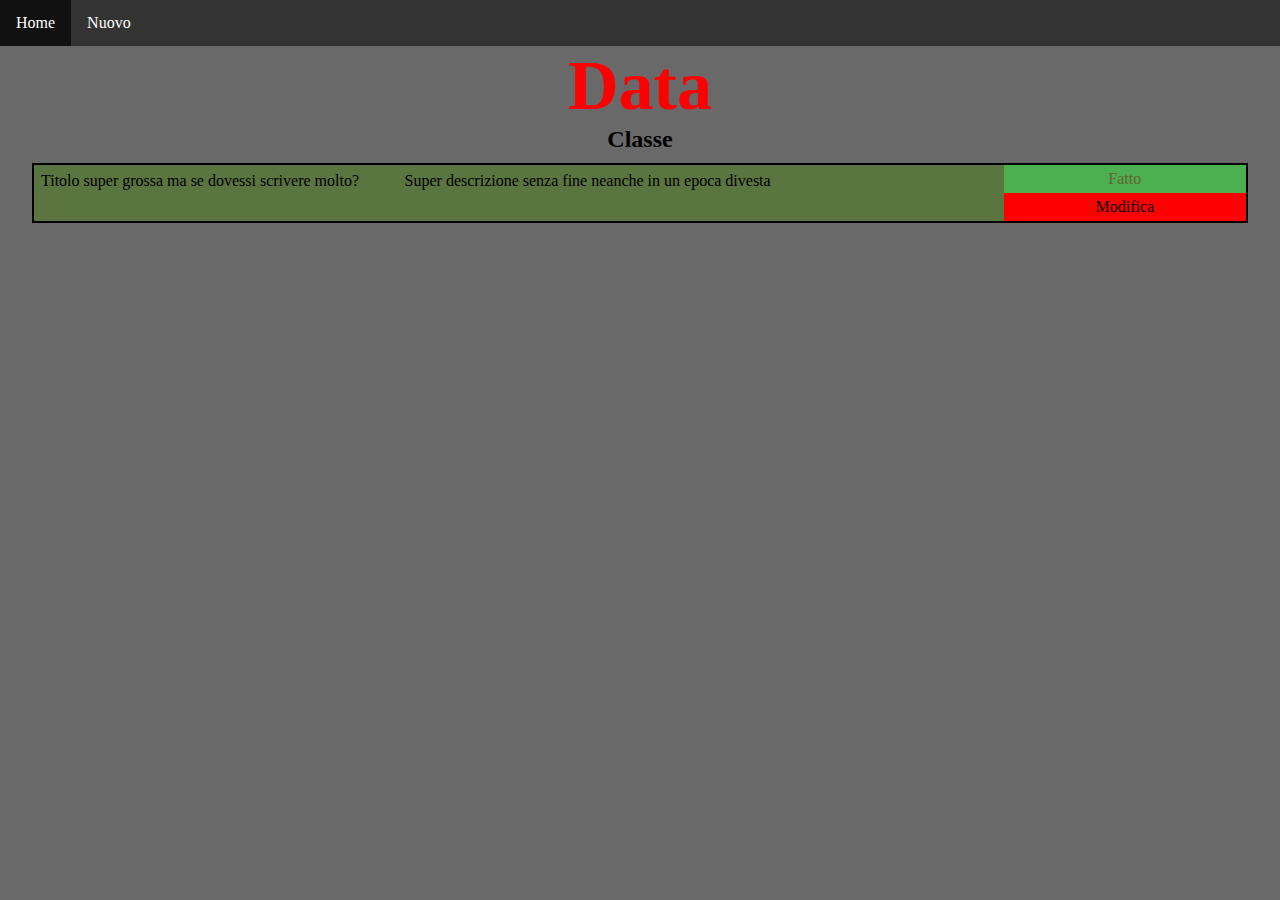
<file: templates/index base.html>
<html lang="it">
<head>
    <meta charset="UTF-8">
    <title>Agenda</title>

    <link rel="stylesheet" href="../static/base.css">
</head>
<body>

    <ul class="navbar">
        <li class="blocco">
            <a class="link active" href="#">Home</a>
        </li>
        <li class="blocco">
            <a class="link" href="#">Nuovo</a>
        </li>
    </ul>



    <h1>Data</h1>
    <h2>Classe</h2>
    <div class="task"> 
        <div class="box-base">
            Titolo super grossa ma se dovessi scrivere molto?
        </div>
        <div class="descrizione">
            Super descrizione senza fine neanche in un epoca divesta
        </div>
        <div class="tasti">
            <a href="#" class="pulsante-fatto">Fatto</a>
            <a href="#" class="pulsante-elimina">Modifica</a>
        </div>
        

    </div>
</body>
</html>
</file>
<file: static/base.css>
*{
    margin: 0;
    padding: 0;
    box-sizing: border-box;
    color: rgb(0, 0, 0);
    text-decoration: none;
}

body{
    background-color: #696969;
}

h1 {
    color: rgb(255, 0, 0);
    font-size: 70px;
    text-align: center;
}

h2 {
    text-align: center;
}

/* TASK ##################################################################*/
.task{
    width: 95%;
    height: 60px;
    margin: 10px auto;
    display: flex;
    flex-direction: row;
    background-color: white;
    border: 2px solid black;
}

.box-base{
    background-color: rgb(90, 117, 63);
    width:30%;
    padding: 7px 7px;
    overflow-y: scroll;

}
.descrizione{
    background-color: rgb(90, 117, 63);
    padding: 7px 7px;
    overflow-y: scroll;
    width: 50%;
}

.tasti{
    width: 20%;
    height: 100%;
    display: flex;
    flex-direction: column;
    background-color: black;
}
.pulsante-fatto{
    width: 100%;
    height: 50%;
    background-color: #4CAF50; /* Green */
    border: none;
    color: rgb(100, 99, 52);
    text-align: center;
    padding: 5px;
    text-decoration: none;
    display: inline-block;
}
.pulsante-fatto:hover{
    background-color: #3e8e41;
}
.pulsante-elimina{
    width: 100%;
    height: 100%;
    background-color: #ff0000; /* Green */
    border: none;
    color: rgb(0, 0, 0);
    text-align: center;
    padding: 5px;
    text-decoration: none;
    display: inline-block;
}
.pulsante-elimina:hover{
    background-color: #8e3e3e;
}


/*  Navbar  ###################################################################*/
.navbar {
  list-style-type: none;
  margin: 0;
  padding: 0;
  overflow: hidden;
  background-color: #333;
  position: -webkit-sticky;
  position: sticky;
  top: 0;
  color: white;
  text-align: center;
  text-decoration: none;
}

.blocco {
  float: left;
}

.link, .data {
  display: block;
  color: white;
  text-align: center;
  padding: 14px 16px;
  text-decoration: none;
  display: inline-block;
}

.link:hover {
  background-color: #111;
}

.active {
  background-color: #4CAF50;
}

/* FORM #################################################################*/
form{
    text-align: center;
}
#Nuovo{
    border-radius: 7px;
    background-color: #e7e5e5;
    border: 30px solid #e7e5e5;
    border-top:10px;
}
#Fatto{
    width: 100%;
    height: 50%;
}
input, select, textarea{
    color: rgb(0, 0, 0);
    text-decoration: none;
}
input[type=text], select, textarea {
    width: 100%;
    padding: 12px;
    margin: 5px;
    border: 2px solid #ccc;
    border-radius: 4px;
    resize: vertical;
  }

label {
    padding: 12px 12px 12px 0;
    display: inline-block;
}

#submit {
    width: 100%;
    margin-top: 0;
    background-color: #4CAF50;
    color: white;
    padding: 12px 20px;
    border: none;
    border-radius: 4px;
    cursor: pointer;
}

#submit:hover {
    background-color: #45a049;
}

#Ripetizione_sett{
    overflow:hidden;
}

#Ripetizione_sett > li{
    display:inline-block;
}

.col-25 {
    float: left;
    width: 27%;
    margin-top: 6px;
}

.col-75 {
    float: left;
    width: 73%;
    margin-top: 6px;
}

@media screen and (max-width: 600px) {
    .col-25, .col-75 {
            width: 100%;
            margin-top: 0;
    }
}

.row:after {
    content: "";
    display: table;
    clear: both;
}
</file>
